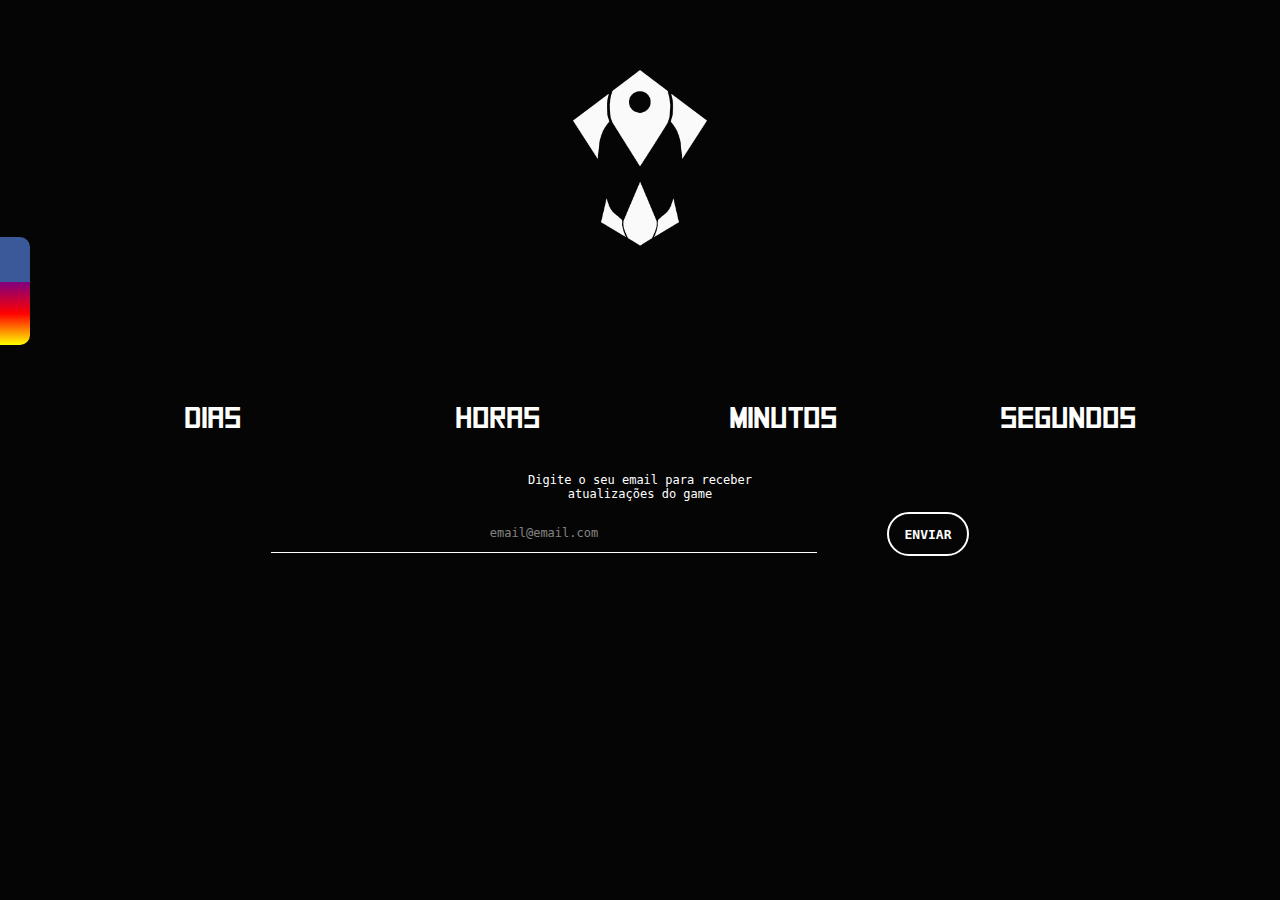
<file: countdown-prototype/website/index.html>
<!DOCTYPE HTML> 
<html> 
<head>
      <meta charset="utf-8">
    <!--===============================================================================================-->
    	<script src="jquery-3.4.1.min.js" type="text/javascript"></script>   
     <!--===============================================================================================-->
      <script src="https://code.jquery.com/jquery-3.3.1.slim.min.js" integrity="sha384-q8i/X+965DzO0rT7abK41JStQIAqVgRVzpbzo5smXKp4YfRvH+8abtTE1Pi6jizo" crossorigin="anonymous"></script>
     <!--===============================================================================================-->
      <script src="https://cdnjs.cloudflare.com/ajax/libs/popper.js/1.14.7/umd/popper.min.js" integrity="sha384-UO2eT0CpHqdSJQ6hJty5KVphtPhzWj9WO1clHTMGa3JDZwrnQq4sF86dIHNDz0W1" crossorigin="anonymous"></script>
    <!--===============================================================================================-->
      <script src="https://stackpath.bootstrapcdn.com/bootstrap/4.3.1/js/bootstrap.min.js" integrity="sha384-JjSmVgyd0p3pXB1rRibZUAYoIIy6OrQ6VrjIEaFf/nJGzIxFDsf4x0xIM+B07jRM" crossorigin="anonymous"></script>
     <!--===============================================================================================-->
      <link rel="stylesheet" href="https://stackpath.bootstrapcdn.com/bootstrap/4.3.1/css/bootstrap.min.css" integrity="sha384-ggOyR0iXCbMQv3Xipma34MD+dH/1fQ784/j6cY/iJTQUOhcWr7x9JvoRxT2MZw1T" crossorigin="anonymous">
      <link rel="stylesheet" href="https://use.fontawesome.com/releases/v5.8.2/css/all.css" integrity="sha384-oS3vJWv+0UjzBfQzYUhtDYW+Pj2yciDJxpsK1OYPAYjqT085Qq/1cq5FLXAZQ7Ay" crossorigin="anonymous">
    <!--===============================================================================================-->
      <script src="https://stackpath.bootstrapcdn.com/bootstrap/4.3.1/js/bootstrap.min.js" integrity="sha384-JjSmVgyd0p3pXB1rRibZUAYoIIy6OrQ6VrjIEaFf/nJGzIxFDsf4x0xIM+B07jRM" crossorigin="anonymous"></script>
    <!--===============================================================================================-->
      <link rel="stylesheet" type="text/css" href="style.css">
    <!--===============================================================================================-->
      <meta name="viewport" content="width=device-width, initial-scale=1.0">
      <title>Pharos</title>
</head> 
<body> 
      <!-- Logo -->
      <div class="container">
        <div class="row">
          <div id="logo" class="col">
    		    <img src="img/logo.png" width="150px">
    	    </div>
        </div>
      </div>

      <!-- Social -->


              <ul>
                <li class="item facebook-logo align-middle"><a href="https://www.facebook.com" target=”_blank”><i class="fab fa-facebook-square fa-lg" style="color: #fff;"></i></a></li>
                <li class="item instagram-logo align-middle"><a href="https://www.instagram.com" target=”_blank”><i class="fab fa-instagram fa-lg" style="color: #fff;"></i></a></li>
              </ul>

      <!-- Countdown -->
      <div id="clockdiv-container" class="container">
        <div id="clockdiv" class="row"> 
          <div class="col-lg-3 col-12 col-sm-12 col-md-3 col-xl-3"> 
            <span class="days" id="day"></span> 
            <div class="smalltext">DIAS</div> 
          </div> 
          <div class="col-lg-3 col-12 col-sm-12 col-md-3 col-xl-3"> 
            <span class="hours" id="hour"></span> 
            <div class="smalltext">HORAS</div> 
          </div> 
          <div class="col-lg-3 col-12 col-sm-12 col-md-3 col-xl-3"> 
            <span class="minutes" id="minute"></span> 
            <div class="smalltext">MINUTOS</div> 
          </div> 
          <div class="col-lg-3 col-12 col-sm-12 col-md-3 col-xl-3"> 
            <span class="seconds" id="second"></span> 
            <div class="smalltext">SEGUNDOS</div> 
          </div> 
        </div>
      </div>

      <!-- Form -->
      <div class="subscribe-box"> 
        <h5><b>Digite o seu email para receber<br>atualizações do game<b></h5>
        <form class="subscribe">
          <div class="container">
            <div class="row">
              <div class="col-9 col-sm-9 col-md-9 col-xl-9">
              <input type="email" placeholder="email@email.com" autocomplete="off" required="required"/>
              </div>
              <div class="col-3 col-sm-3 col-md-3 col-xl-3">
              <button type="submit"> <span>ENVIAR</span></button>
              </div>
            </div>
          </div>
        </form>
      </div>

</body> 
<script> 
      
    var deadline = new Date("jun 25, 2019 15:37:25").getTime(); 
      
    var x = setInterval(function() { 
      
    var now = new Date().getTime(); 
    var t = deadline - now; 
    var days = Math.floor(t / (1000 * 60 * 60 * 24)); 
    var hours = Math.floor((t%(1000 * 60 * 60 * 24))/(1000 * 60 * 60)); 
    var minutes = Math.floor((t % (1000 * 60 * 60)) / (1000 * 60)); 
    var seconds = Math.floor((t % (1000 * 60)) / 1000);

    document.getElementById("day").innerHTML =days; 
    if (hours >= 10) {
      document.getElementById("hour").innerHTML =hours;
    }else{
      document.getElementById("hour").innerHTML = "0" + hours;
    }
    if(minutes >=10){
      document.getElementById("minute").innerHTML = minutes;  
    }else{
      document.getElementById("minute").innerHTML = "0" + minutes;  
    }
    if (seconds >= 10) {
      document.getElementById("second").innerHTML =seconds;
    }else{
      document.getElementById("second").innerHTML ="0" + seconds;
    }

    if (t < 0) { 
            clearInterval(x); 
            document.getElementById("demo").innerHTML = "TIME UP"; 
            document.getElementById("day").innerHTML ='0'; 
            document.getElementById("hour").innerHTML ='0'; 
            document.getElementById("minute").innerHTML ='0' ;  
            document.getElementById("second").innerHTML = '0'; } 
    }, 1000); 
    </script> 




</html>
</file>
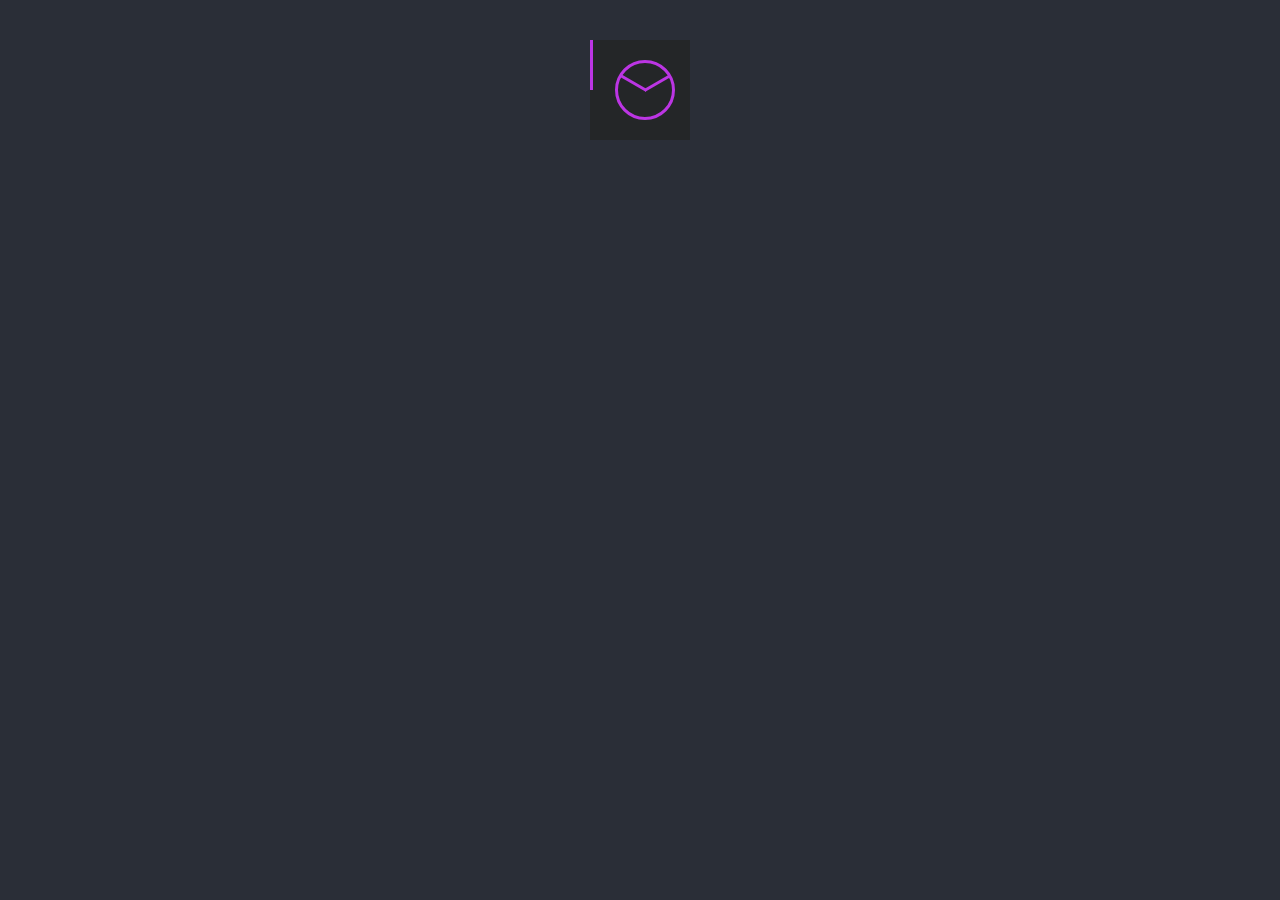
<file: countdown-prototype/website/teste/index.html>
<!DOCTYPE html>
<html>
<head>
	<title>teste button</title>
	<link rel="stylesheet" type="text/css" href="style.css">
	<script src="jquery-3.4.1.min.js" type="text/javascript"></script>   
</head>
<body>
	<div class="search">
  		<input type="search" class="search-box"/>
  		<span class="search-button">
    		<span class="search-icon"></span>
  		</span>
	</div>

	<script>
		$('.search-button').click(function(){
			$(this).parent().toggleClass('open');
		});
	</script>

</body>
</html>
</file>
<file: countdown-prototype/website/style.css>
*{
  padding: 0;
  margin: 0;
}
body{ 
    text-align: center; 
    background-color:rgb(5,5,5);
  	font-weight: 100; 
}

@font-face{
    src: url(font/Square.ttf);
    font-family: SquareFont;
}

@media screen and (min-width: 300px) { 
  #logo{
    padding-top: 70px !important;
  }
  #logo > img{
    width: 30% !important; 
  }
  #clockdiv{
    font-size: 50px !important;
  }
  .smalltext{
    font-size: 12px !important;
    margin-top: -20px !important;
  }
  .subscribe-box .subscribe input {
    font-size: 12px !important;
  }
  .subscribe-box h5 {
    font-size: 12px !important; 
  }
  .subscribe-box .subscribe button {
    padding: 0.5em 1em !important;
  }
  .subscribe-box .subscribe button:before {
    right: 8px !important;
    top: 17px !important;
  }
  .subscribe-box .subscribe button:after {
    height: 1px !important;
    right: 168px !important;
    top: 20px !important;
  }
  .subscribe-box .subscribe button span {
    font-size: 13px;
  }
}

@media screen and (min-width: 768px) { 
  #logo > img{
    width: 12% !important; 
  }
  #clockdiv{
    font-size: 100px !important;
  }
  .smalltext{
    font-size: 23px !important;
    margin-top: -45px !important;
  }
}

@media screen and (min-width: 992px) { 
  #logo > img{
    width: 12% !important; 
  } 
  #clockdiv{
    font-size: 150px !important;
  }
  .smalltext{
    font-size: 30px !important;
    margin-top: -65px !important;
  }
}

@media screen and (min-width: 1600px) {  
  #logo > img{
    width: 12% !important; 
  }
  #clockdiv{
    font-size: 200px !important;
  }
  .smalltext{
    font-size: 45px !important;
    margin-top: -85px !important;
  }
}

#time{
  max-width: 1128px;
  min-width: 300px;
}
#clockdiv{ 
    font-family: SquareFont; 
    color: #fff; 
    font-weight: 100; 
    text-align: center; 
    font-size: 150px; 
    margin-top: -30px;
}
#clockdiv-container{
  padding-top:20px;
}
#clockdiv > div{ 
    padding: 0px;  
    display: inline-block; 
} 
#clockdiv div > span{ 
    padding: 0px; 
    display: inline-block; 
} 
.smalltext{ 
    padding-top: 0px; 
    font-size: 35px; 
} 

#logo{
	padding-top: 70px;
	padding-bottom: 100px;
	margin-bottom:-100px;
}
#logo > img{
  max-width: 100%;
	display: block;
	margin-right: auto;
	margin-left: auto;
}
.wrapper{
	text-align: center;
}
/*-------------------------ICONS------------------------------*/
li {
  list-style: none;
}
ul{
  position: absolute;
  z-index: 1;
  float: left;
}
.fa-facebook-square{
  padding: 15px;
  font-size: 30px;
  text-align: center;
  text-decoration: none;
  border-radius: 0px 10px 0px 0px;
}
.fa-instagram{
  padding: 15px;
  font-size: 30px;
  text-align: center;
  text-decoration: none;
  border-radius: 0px 0px 10px 0px;
}
.fab:hover{
  opacity: 0.7;
}
.fa-facebook-square {
  background: #3B5998;
  color: white;
}
.fa-instagram {
  background: linear-gradient(purple,red, yellow);
  color: white;
}
@import url('https://fonts.googleapis.com/css?family=Roboto+Mono&display=swap');

/*----------------------- BUTTON -----------------------------*/

.subscribe-box {
  font-family: 'Roboto Mono', monospace;
  padding: 2em 0;
  text-align: center;
  color: white;
}
.subscribe-box h5 {
  margin: 0 0 .85em 0;
  font-weight: 100;
  font-size: 15px;
  font-family: 'Roboto Mono', monospace;
}
.subscribe-box .subscribe {
  width: 60%;
  max-width: 900px;
  margin: auto;
}
.subscribe-box .subscribe input {
  width: 100%;
  background: transparent;
  border: 0;
  border-bottom: 1px solid;
  padding: 1em 0 .8em;
  text-align: center;
  font-size: 15px;
  font-family: inherit;
  font-weight: 300;
  line-height: 1.5;
  color: inherit;
  outline: none;
}
.subscribe-box .subscribe input::-webkit-input-placeholder {
  color: rgba(255, 255, 255, 0.5);
}
.subscribe-box .subscribe input:-ms-input-placeholder {
  color: rgba(255, 255, 255, 0.5);
}
.subscribe-box .subscribe input::-ms-input-placeholder {
  color: rgba(255, 255, 255, 0.5);
}
.subscribe-box .subscribe input::placeholder {
  color: rgba(255, 255, 255, 0.5);
}
.subscribe-box .subscribe button {
  all: unset;
  background: transparent;
  border: 2px solid white;
  padding: 1em 4em;
  border-radius: 50px;
  cursor: pointer;
  display: inline-block;
  font-weight: 700;
  position: relative;
  transition: all 300ms ease;
}
.subscribe-box .subscribe button span {
  display: inline-block;
  transition: all 300ms ease;
}
.subscribe-box .subscribe button:before, .subscribe-box .subscribe button:after {
  content: "";
  display: block;
  position: absolute;
  transition: all 300ms ease;
  opacity: 0;
}
.subscribe-box .subscribe button:before {
  height: 7px;
  width: 7px;
  background: transparent;
  border-right: 2px solid;
  border-top: 2px solid;
  right: 30px;
  top: 24px;
  -webkit-transform: rotate(45deg);
          transform: rotate(45deg);
}
.subscribe-box .subscribe button:after {
  background: white;
  height: 2px;
  width: 50px;
  right: 190px;
  top: 26px;
}
.subscribe-box .subscribe button:hover span {
  -webkit-transform: translateX(-10px);
          transform: translateX(-10px);
}
.subscribe-box .subscribe button:hover:before {
  opacity: 1;
}
.subscribe-box .subscribe button:hover:after {
  width: 14px;
  opacity: 1;
  -webkit-transform: translateX(160px);
          transform: translateX(160px);
}
</file>
<file: countdown-prototype/website/teste/style.css>
* {
  box-sizing: border-box;
}
body {
  background: #2a2e37;
}
.search {
  width: 100px;
  height: 100px;
  margin: 40px auto 0;
  background-color: #242628;
  position: relative;
  overflow: hidden;
  transition: all 0.5s ease;
}
.search:before {
  content: '';
  display: block;
  width: 3px;
  height: 50%;
  position: relative;
  background-color: #bc35e4;
  transition: all 0.5s ease;
}
.search.open {
  width: 420px;
}
.search.open:before {
  content: '';
  height: 60px;
  margin: 20px 0 20px 30px;
  position: absolute;
}
.search-box {
  width: 100%;
  height: 100%;
  box-shadow: none;
  border: none;
  background: transparent;
  color: #fff;
  padding: 20px 100px 20px 45px;
  font-size: 40px;
}
.search-box:focus {
  outline: none;
}
.search-button {
  width: 100px;
  height: 100px;
  display: block;
  position: absolute;
  right: 0;
  top: 0;
  padding: 20px;
  cursor: pointer;
}
.search-icon {
  width: 60px;
  height: 60px;
  border-radius: 40px;
  border: 3px solid #bc35e4;
  display: block;
  position: relative;
  margin-left: 5px;
  transition: all 0.5s ease;
}
.search-icon:before {
  content: '';
  width: 3px;
  height: 30px;
  position: absolute;
  right: 37px; /* linha da esquerda do search */
  top: 5px;
  display: block;
  background-color: #bc35e4;
  transform: rotate(-60deg);
  transition: all 0.5s ease;
}
.search-icon:after {
  content: '';
  width: 3px;
  height: 30px;
  position: absolute;
  right: 13px; /* linha da direita do search */
  top: 5px;
  display: block;
  background-color: #bc35e4;
  transform: rotate(60deg);
  transition: all 0.5s ease;
}
.open .search-icon {
  margin: 0;
  width: 60px;
  height: 60px;
  border-radius: 60px;
}
.open .search-icon:before {
  content: '';
  transform: rotate(52deg);
  right: 22px;
  top: 23px;
  height: 18px;
}
.open .search-icon:after {
  content: '';
  transform: rotate(-230deg);
  right: 22px;
  top: 13px;
  height: 18px;
}
</file>
